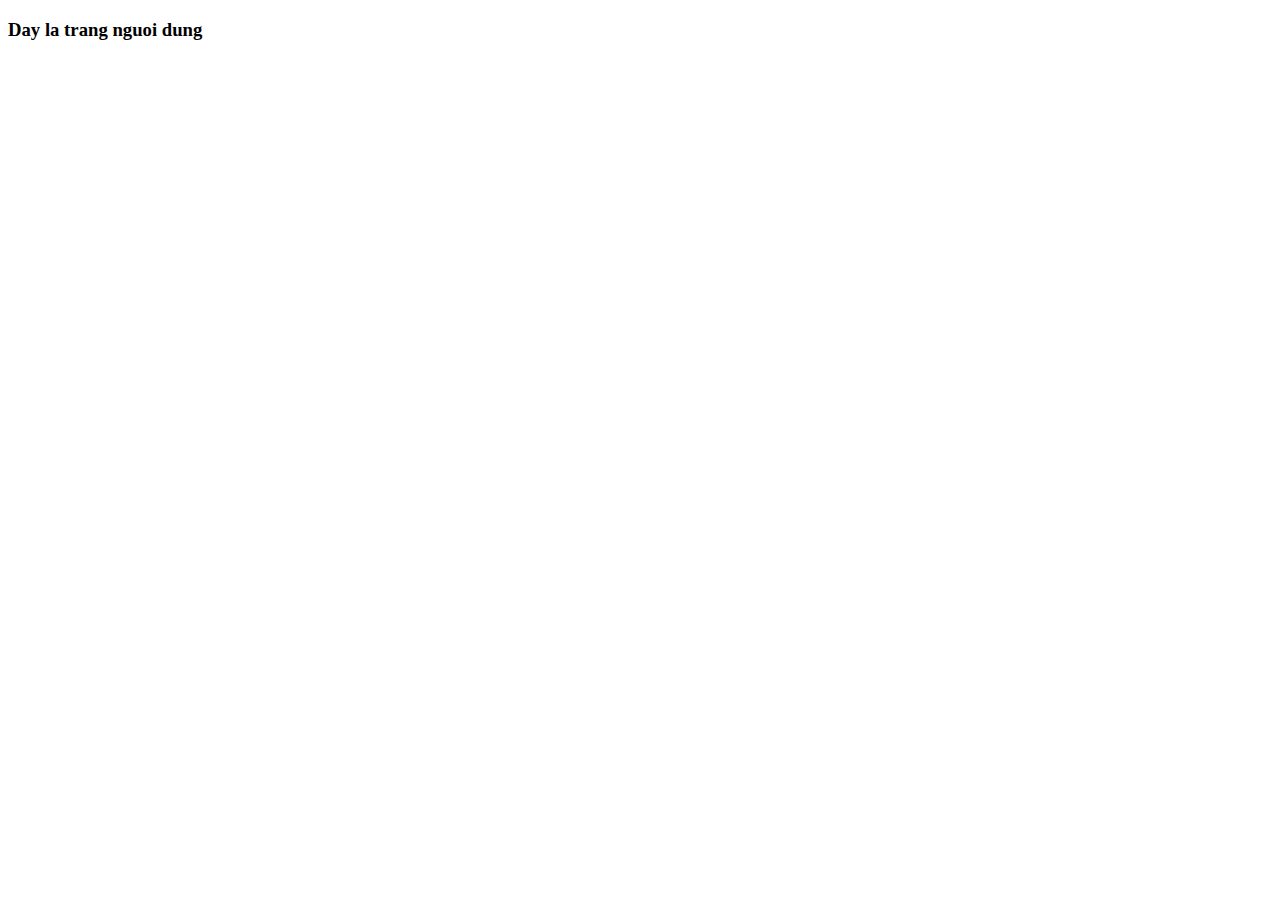
<file: front-end/index.html>
<!DOCTYPE html>
<html lang="en">
<head>
    <meta charset="UTF-8">
    <meta name="viewport" content="width=device-width, initial-scale=1.0">
    <title>Document</title>
</head>
<body>
    <h3>Day la trang nguoi dung</h3>
</body>
</html>
</file>
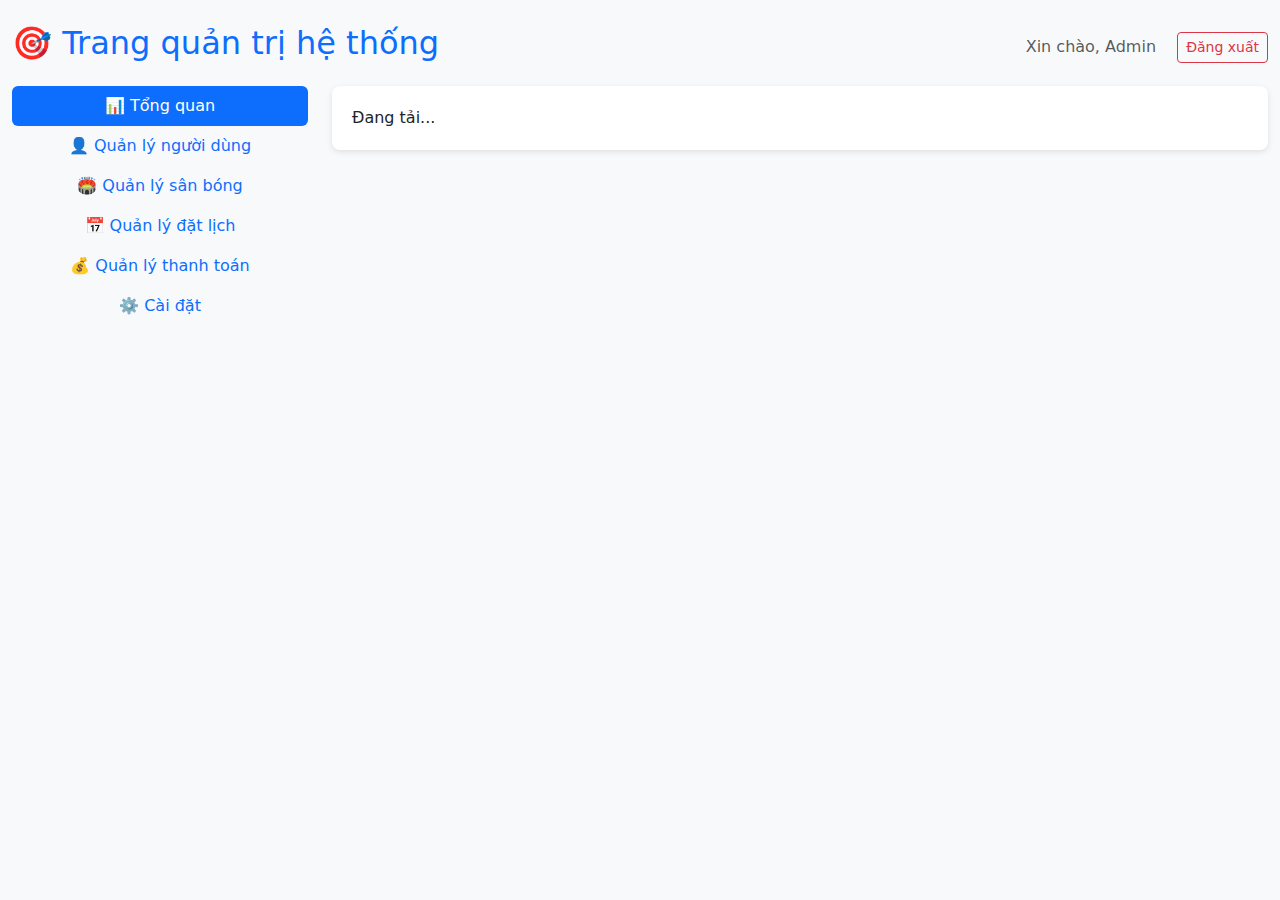
<file: front-end/admin/dashboard.html>
<!DOCTYPE html>
<html lang="vi">

<head>
  <meta charset="UTF-8">
  <title>Trang quản trị hệ thống</title>
  <link href="https://cdn.jsdelivr.net/npm/bootstrap@5.3.0/dist/css/bootstrap.min.css" rel="stylesheet">
  <script src="https://cdn.jsdelivr.net/npm/bootstrap@5.3.0/dist/js/bootstrap.bundle.min.js"></script>
  <style>
    body {
      background-color: #f8f9fa;
    }

    .nav-pills .nav-link.active {
      background-color: #0d6efd;
    }

    .sidebar {
      min-width: 220px;
    }

    .tab-content>.tab-pane {
      padding: 20px;
      background: white;
      border-radius: 8px;
      box-shadow: 0 2px 6px rgba(0, 0, 0, 0.1);
    }
  </style>
</head>

<body>
  <div class="container-fluid mt-4">
    <div class="d-flex justify-content-between align-items-center mb-3">
      <h2 class="text-primary">🎯 Trang quản trị hệ thống</h2>
      <div>
        <span class="me-3 text-muted" id="adminName">Xin chào, Admin</span>
        <button class="btn btn-outline-danger btn-sm" onclick="logout()">Đăng xuất</button>
      </div>
    </div>

    <div class="row">
      <!-- Sidebar menu -->
      <div class="col-md-3 sidebar">
        <div class="nav flex-column nav-pills" id="admin-tab" role="tablist" aria-orientation="vertical">
          <button class="nav-link active" id="overview-tab" data-bs-toggle="pill" data-bs-target="#overview"
            type="button">📊 Tổng quan</button>
          <button class="nav-link" id="users-tab" data-bs-toggle="pill" data-bs-target="#users" type="button">👤 Quản lý
            người dùng</button>
          <button class="nav-link" id="fields-tab" data-bs-toggle="pill" data-bs-target="#fields" type="button">🏟️ Quản
            lý sân bóng</button>
          <button class="nav-link" id="bookings-tab" data-bs-toggle="pill" data-bs-target="#bookings" type="button">📅
            Quản lý đặt lịch</button>
          <button class="nav-link" id="payments-tab" data-bs-toggle="pill" data-bs-target="#payments" type="button">💰
            Quản lý thanh toán</button>
          <button class="nav-link" id="settings-tab" data-bs-toggle="pill" data-bs-target="#settings" type="button">⚙️
            Cài đặt</button>
        </div>
      </div>

      <!-- ✅ Đúng: vùng nội dung -->
      <div class="col-md-9">
        <div class="tab-content">
          <div class="tab-pane fade show active" id="overview" role="tabpanel">
            <div id="overviewContent">Đang tải...</div>
          </div>
          <div class="tab-pane fade" id="users" role="tabpanel">
            <div id="usersContent">Đang tải...</div>
          </div>
          <div class="tab-pane fade" id="fields" role="tabpanel">
            <div id="fieldsContent">Đang tải...</div>
          </div>
          <div class="tab-pane fade" id="bookings" role="tabpanel">
            <div id="bookingsContent">Đang tải...</div>
          </div>
          <div class="tab-pane fade" id="payments" role="tabpanel">
            <div id="paymentsContent">Đang tải...</div>
          </div>
          <div class="tab-pane fade" id="settings" role="tabpanel">
            <div id="settingsContent">Đang tải...</div>
          </div>
        </div>
      </div>
    </div>


    <!-- Tab content -->

  </div>
  </div>

  <!-- Script -->
  <script>
    async function loadAdminInfo() {
      const token = localStorage.getItem("token");
      if (!token) {
        window.location.href = "/pages/login.html";
        return;
      }

      const res = await fetch("http://localhost:8080/api/admin/users/me", {
        headers: { Authorization: `Bearer ${token}` }
      });

      if (!res.ok) {
        alert("Phiên đăng nhập đã hết hạn hoặc bạn không có quyền.");
        window.location.href = "/pages/login.html";
        return;
      }

      const user = await res.json();
      if (user.role !== "ADMIN") {
        alert("Bạn không phải admin.");
        window.location.href = "/";
        return;
      }

      document.getElementById("adminName").innerText = `Xin chào, ${user.name}`;
    }

    function logout() {
      localStorage.removeItem("token");
      window.location.href = "/pages/login.html";
    }
    // Tải thông tin admin khi trang được tải
    const tabMap = {
      //overview: 'overview/page.html',
      users: 'users/page.html',
      //fields: 'fields/page.html',
      //bookings: 'bookings/page.html',
      //payments: 'payments/page.html',
      //settings: 'settings/page.html'
    };

   async function loadTabContent(tabId) {
  const path = tabMap[tabId];
  const targetDiv = document.getElementById(tabId + "Content");
  if (!path || !targetDiv) return;

  try {
    const res = await fetch(path);
    const html = await res.text();
    targetDiv.innerHTML = html;

    // ✅ Load thêm file JS nếu có
    const script = document.createElement("script");
    script.src = path.replace(".html", ".js");
    document.body.appendChild(script);

  } catch (err) {
    targetDiv.innerHTML = `<div class="text-danger">Không thể tải dữ liệu.</div>`;
  }
}


    // Tự động tải khi chuyển tab
    document.addEventListener("DOMContentLoaded", () => {
      document.querySelectorAll('.nav-link').forEach(btn => {
        btn.addEventListener("click", () => {
          const tabId = btn.getAttribute("data-bs-target").replace("#", "");
          loadTabContent(tabId);
        });
      });

      // Tải tab mặc định (overview)
      loadTabContent("overview");
    });
  
  </script>
</body>

</html>
</file>
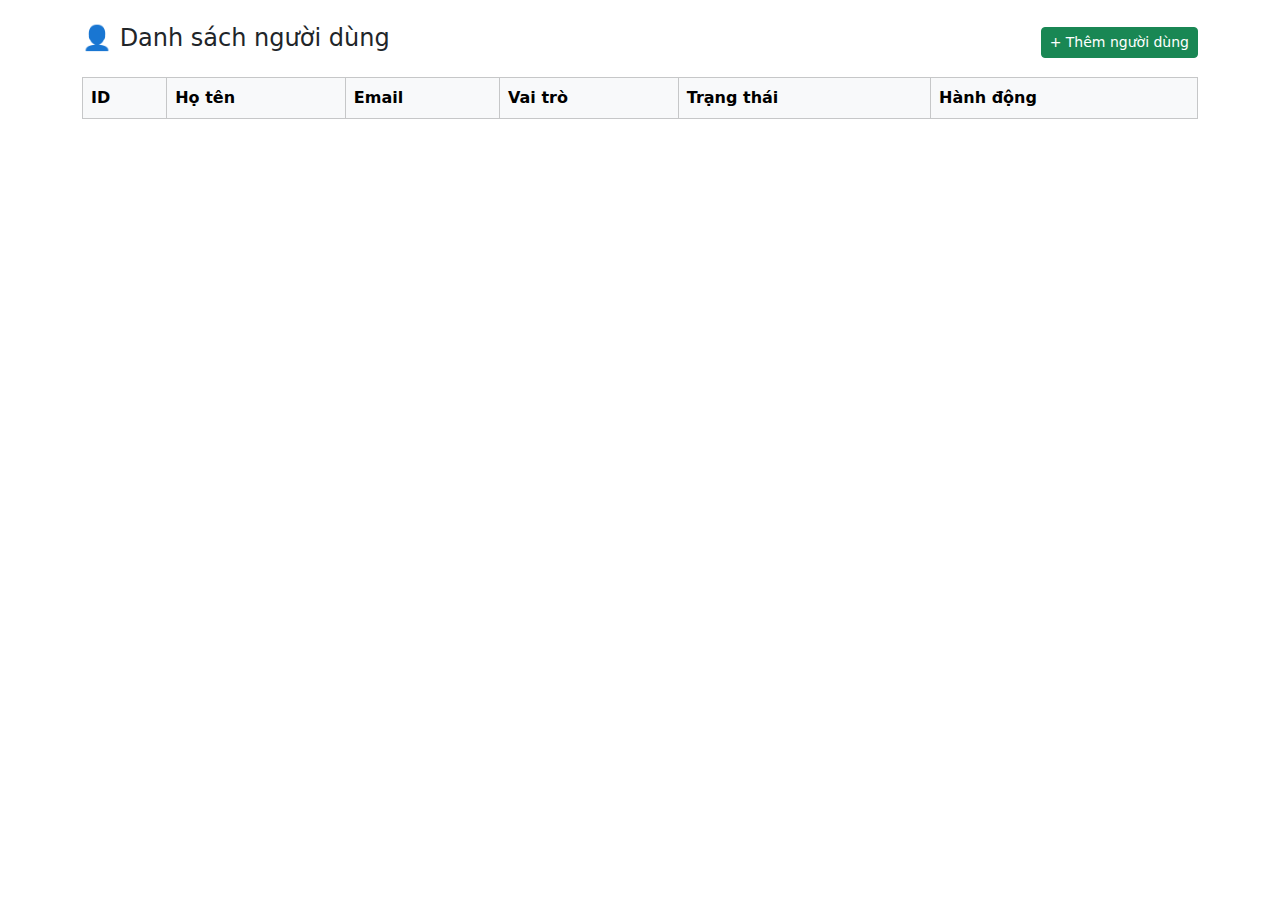
<file: front-end/admin/users/page.html>
<!DOCTYPE html>
<html lang="en">

<head>
  <meta charset="UTF-8">
  <meta name="viewport" content="width=device-width, initial-scale=1.0">
  <title>Quản lý người dùng</title>
  <link href="https://cdn.jsdelivr.net/npm/bootstrap@5.3.0/dist/css/bootstrap.min.css" rel="stylesheet">
</head>

<body>
  <div class="container mt-4">
    <div class="d-flex justify-content-between align-items-center mb-3">
      <h4>👤 Danh sách người dùng</h4>
      <button class="btn btn-success btn-sm" onclick="showAddUserModal()">+ Thêm người dùng</button>
    </div>

    <!-- Modal thêm/sửa người dùng -->
    <div class="modal fade" id="userModal" tabindex="-1">
      <div class="modal-dialog">
        <div class="modal-content">
          <div class="modal-header">
            <h5 id="userModalTitle" class="modal-title">Thêm người dùng</h5>
            <button type="button" class="btn-close" data-bs-dismiss="modal"></button>
          </div>
          <form onsubmit="event.preventDefault(); saveUser();">
            <div class="modal-body">
              <input type="hidden" id="userId">
              <div class="mb-2">
                <label>Họ tên</label>
                <input type="text" id="name" class="form-control" required>
              </div>
              <div class="mb-2">
                <label>Email</label>
                <input type="email" id="email" class="form-control" required>
              </div>
              <div class="mb-2">
                <label>Vai trò</label>
                <select id="role" class="form-control">
                  <option value="USER">USER</option>
                  <option value="ADMIN">ADMIN</option>
                </select>
              </div>
              <div class="mb-2">
                <label>Mật khẩu</label>
                <input type="password" id="password" class="form-control">
              </div>
            </div>
            <div class="modal-footer">
              <button class="btn btn-secondary" data-bs-dismiss="modal">Huỷ</button>
              <button class="btn btn-primary" type="submit">Lưu</button>
            </div>
          </form>
        </div>
      </div>
    </div>

    <table class="table table-bordered table-hover">
      <thead class="table-light">
        <tr>
          <th>ID</th>
          <th>Họ tên</th>
          <th>Email</th>
          <th>Vai trò</th>
          <th>Trạng thái</th>
          <th>Hành động</th>
        </tr>
      </thead>
      <tbody id="userTableBody">
        <!-- render từ JS -->
      </tbody>
    </table>
  </div>

  <script src="https://cdn.jsdelivr.net/npm/bootstrap@5.3.0/dist/js/bootstrap.bundle.min.js"></script>
  <!-- <script src="../../assets/js/users.js"></script> -->
</body>

</html>
</file>
